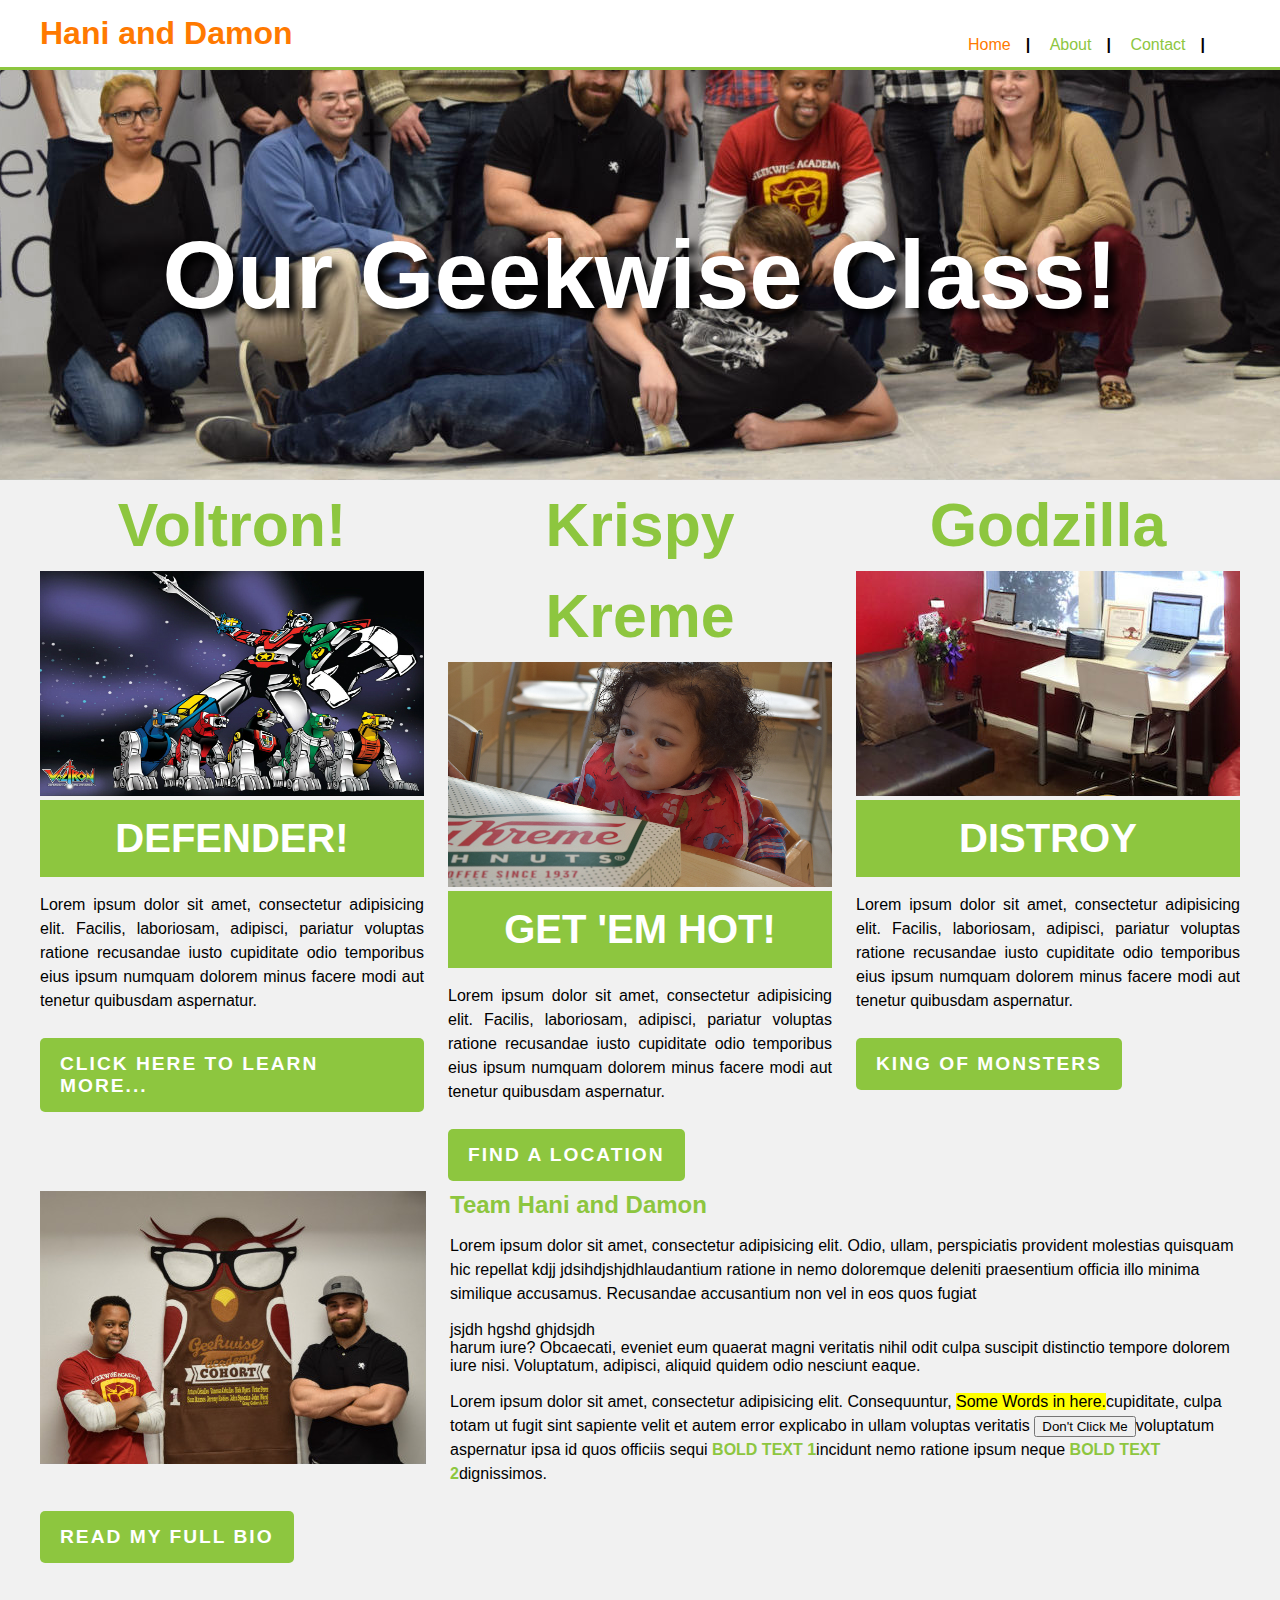
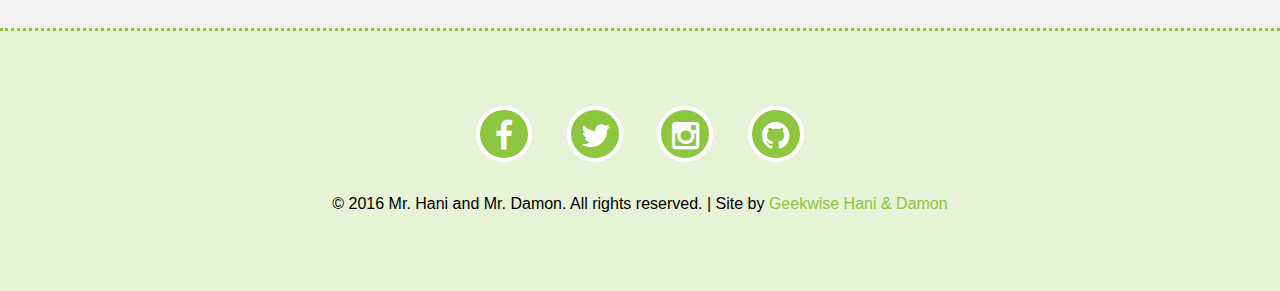
<file: index.html>
<!doctype html>

<html lang="en-US">
    <head>
        <title>Hani and Damon | Fresno, Ca</title>
        
        <meta charset="utf-8" />
        <meta name="keywords" content="voltron, fresno, damon, damon thomas, robots" />
        <meta name="description" content="We have the most amazing Voltron toys in Fresno California." />
        
        <link rel="stylesheet" href="css/styles.css" type="text/css" />
        <link rel="stylesheet" href="css/font-awesome.css" type="text/css" />
    </head>
    <body class="button">
        <header>
            <div id="header" class="mainWidth">
                <div id="logo">
                    <h1><a href="index.html" title="">Hani and Damon</a></h1>
                    
                    <!--THE CODE FOR THE LOGO IS BELOW-->
                    <!--<a href="index.html"><img src="images/logo.png" alt="" title="" /></a>-->
                </div>
                <nav id="menu">
                    <ul>
                        <li><a href="index.html" title="" class="currentPage">Home</a></li>
                        <li><a href="about-me.html" title="">About</a></li>
                        <li><a href="contact-me.html" title="">Contact</a></li>
                    </ul>
                </nav>
            </div>
        </header>
        <div id="bannerHome">
            <div> <!-- MY ADD A CLASS HERE -->
                <h1 class="bannerText">Our Geekwise Class!</h1>
                <!--????-->
            </div>
        </div>
        <main class="mainWidth" id="main">
            
            <!--COLUMN (A) STARTS HERE-->
            <div class="columnA">
                <h2>Voltron!</h2>
                <div class="box">
                    <a href="http://www.voltron.com" title=""  target="_blank"><img src="images/voltron.jpg" alt="" title="" /></a>
                    <span>Defender!</span>
                </div>
                <p>Lorem ipsum dolor sit amet, consectetur adipisicing elit. Facilis, laboriosam, adipisci, pariatur voluptas ratione recusandae iusto cupiditate odio temporibus eius ipsum numquam dolorem minus facere modi aut tenetur quibusdam aspernatur.</p>
                <a href="http://www.voltron.com" title="" class="button" target="_blank">Click Here To Learn More...</a>
            </div>
            <!--COLUMN (A) ENDS HERE-->
            
            <!--COLUMN (B) STARTS HERE-->
            <div class="columnB">
                <h2>Krispy Kreme</h2>
                <div class="box">
                    <a href="http://www.kripsykreme.com" title=""  target="_blank"><img src="images/krispy-kreme.jpg" alt="" title="" /></a>
                    <span>Get 'Em Hot!</span>
                </div>
                <p>Lorem ipsum dolor sit amet, consectetur adipisicing elit. Facilis, laboriosam, adipisci, pariatur voluptas ratione recusandae iusto cupiditate odio temporibus eius ipsum numquam dolorem minus facere modi aut tenetur quibusdam aspernatur.</p>
                <a href="http://www.kripsykreme.com" title="" class="button" target="_blank">Find a Location</a>
            </div>
            <!--COLUMN (B) ENDS HERE-->
            
            <!--COLUMN (C) STARTS HERE-->
            <div class="columnC">
                <h2>Godzilla</h2>
                <div class="box">
                    <a href="http://www.godzilla.com" title=""  target="_blank"><img src="images/quiqlabs-office.jpg" alt="" title="" /></a>
                    <span>Distroy</span>
                </div>
                <p>Lorem ipsum dolor sit amet, consectetur adipisicing elit. Facilis, laboriosam, adipisci, pariatur voluptas ratione recusandae iusto cupiditate odio temporibus eius ipsum numquam dolorem minus facere modi aut tenetur quibusdam aspernatur.</p>
                <a href="http://www.godzilla.com" title="" class="button" target="_blank">King of Monsters</a>
            </div>
            <!--COLUMN (C) ENDS HERE-->
            
            <!--MY ABOUT SECTION STARTS BELOW-->
            
            <section class="mainWidth" id="aboutMe">
                <aside class="alignLeft">
                    <img src="images/hani-damon.jpg" alt="" title="" />
                </aside>
                <article class="alignRight">
                    <h2>Team Hani and Damon</h2>
                    <p>Lorem ipsum dolor sit amet, consectetur adipisicing elit. Odio, ullam, perspiciatis provident molestias quisquam hic repellat <span>kdjj jdsihdjshjdh</span>laudantium ratione in nemo doloremque deleniti praesentium officia illo minima similique accusamus. Recusandae accusantium non vel in eos quos fugiat <div>jsjdh hgshd ghjdsjdh</div>harum iure? Obcaecati, eveniet eum quaerat magni veritatis nihil odit culpa suscipit distinctio tempore dolorem iure nisi. Voluptatum, adipisci, aliquid quidem odio nesciunt eaque.</p>
                    <p>Lorem ipsum dolor sit amet, consectetur adipisicing elit. Consequuntur, <mark>Some Words in here.</mark>cupiditate, culpa totam ut fugit sint sapiente velit et autem error explicabo in ullam voluptas veritatis <button>Don't Click Me</button>voluptatum aspernatur ipsa id quos officiis sequi <b>BOLD TEXT 1</b>incidunt nemo ratione ipsum neque <strong>BOLD TEXT 2</strong>dignissimos.</p>
                    <a href="about.html" title="" class="button">Read My Full Bio</a>
                </article>
            </section>
            
            <!--MY ABOUT SECTION ENDS ABOVE-->
            
        </main>
        <footer id="copyright">
            <div class="social-media">
                <a href="" title="" target="_blank"><i class="fa fa-facebook"></i></a>
                <a href="" title="" target="_blank"><i class="fa fa-twitter"></i></a>
                <a href="" title="" target="_blank"><i class="fa fa-instagram"></i></a>
                <a href="" title="" target="_blank"><i class="fa fa-github"></i></a>
            </div>
            <p>&copy; 2016 Mr. Hani and Mr. Damon. All rights reserved. | Site by <a href="http://www.hanianddamon.com" title="">Geekwise Hani & Damon</a></p>
        </footer>
        
                <script>
  (function(i,s,o,g,r,a,m){i['GoogleAnalyticsObject']=r;i[r]=i[r]||function(){
  (i[r].q=i[r].q||[]).push(arguments)},i[r].l=1*new Date();a=s.createElement(o),
  m=s.getElementsByTagName(o)[0];a.async=1;a.src=g;m.parentNode.insertBefore(a,m)
  })(window,document,'script','//www.google-analytics.com/analytics.js','ga');

  ga('create', 'UA-71515367-1', 'auto');
  ga('send', 'pageview');

</script>
    </body>
</html>
</file>
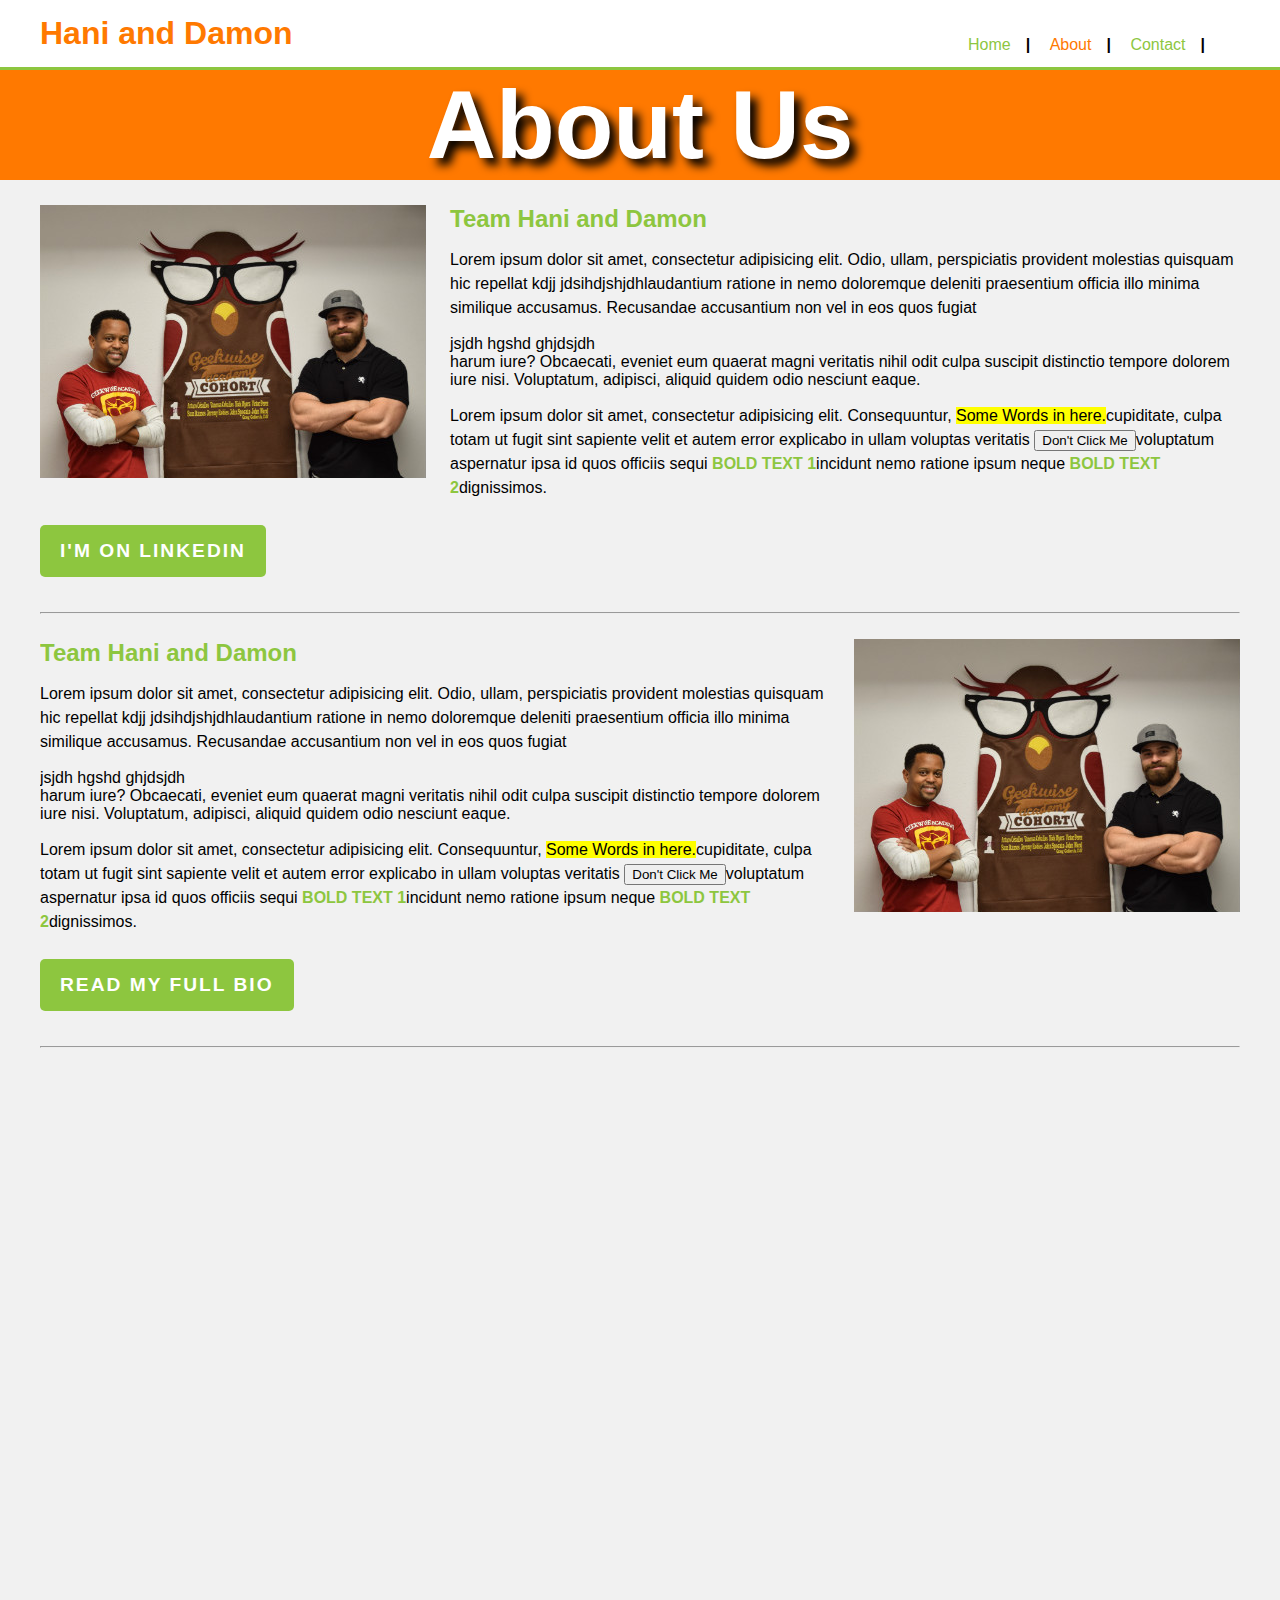
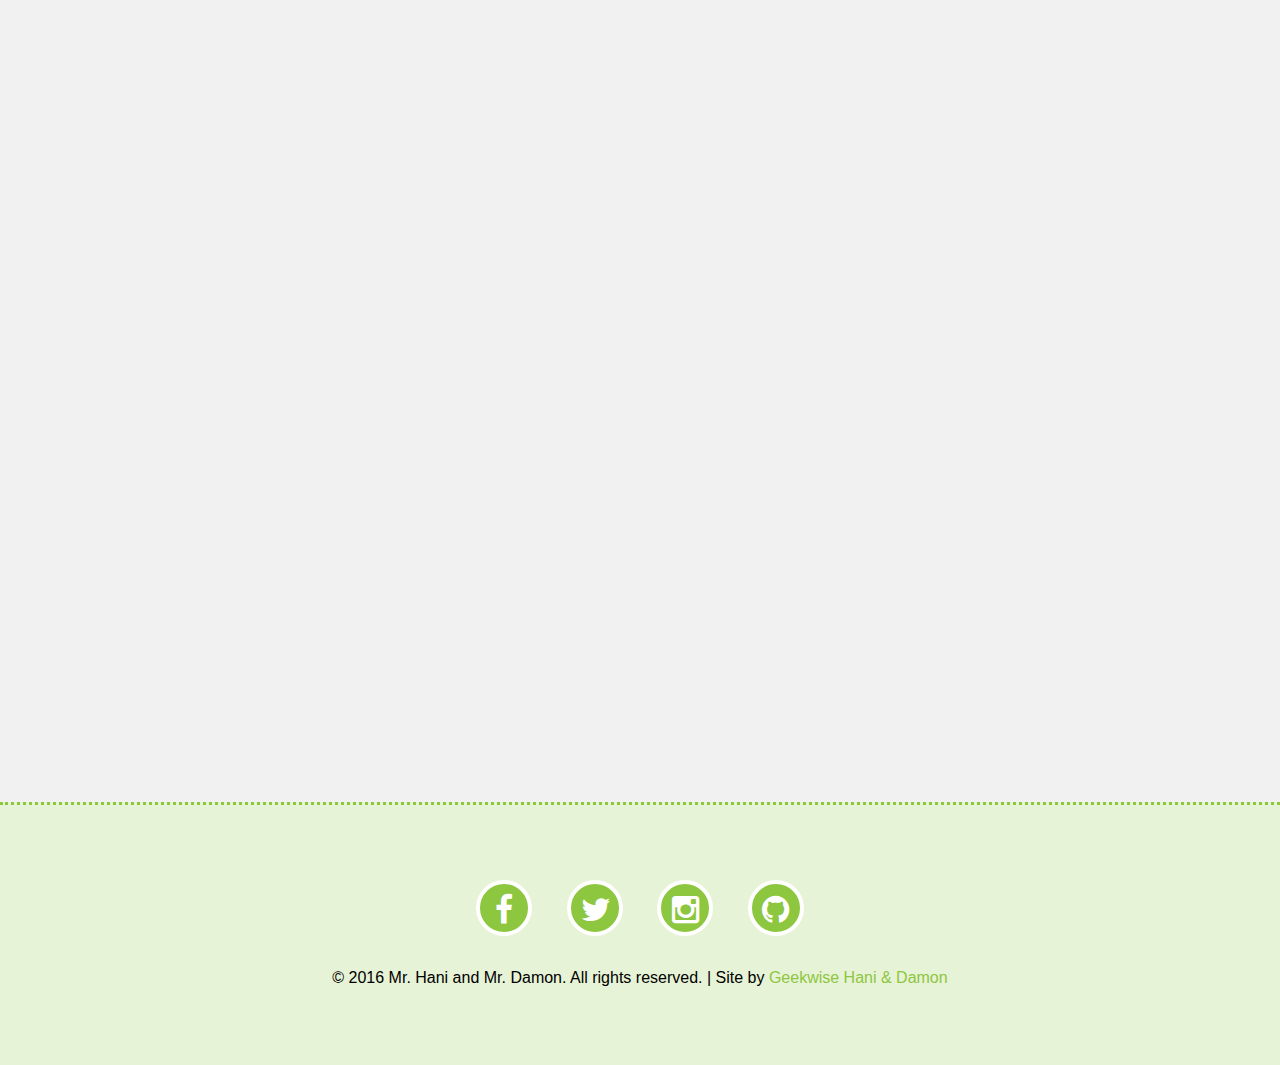
<file: about-me.html>
<!doctype html>

<html lang="en-US">
    <head>
        <title>About Hani and Damon | Fresno, Ca</title>
        
        <meta charset="utf-8" />
        <meta name="keywords" content="about, voltron, fresno, damon, damon thomas, robots" />
        <meta name="description" content="About we have the most amazing Voltron toys in Fresno California." />
        
        <link rel="stylesheet" href="css/styles.css" type="text/css" />
        <link rel="stylesheet" href="css/font-awesome.css" type="text/css" />
    </head>
    <body>
        <header>
            <div id="header" class="mainWidth">
                <div id="logo">
                    <h1><a href="index.html" title="">Hani and Damon</a></h1>
                    
                    <!--THE CODE FOR THE LOGO IS BELOW-->
                    <!--<a href="index.html"><img src="images/logo.png" alt="" title="" /></a>-->
                </div>
                <nav id="menu">
                    <ul>
                        <li><a href="index.html" title="">Home</a></li>
                        <li><a href="about-me.html" title="" class="currentPage">About</a></li>
                        <li><a href="contact-me.html" title="">Contact</a></li>
                    </ul>
                </nav>
            </div>
        </header>
        <div id="banner_about">
            <div> <!-- MY ADD A CLASS HERE -->
                <h1 class="bannerText">About Us</h1>
                <!--????-->
            </div>
        </div>
        <main class="mainWidth" id="main">
            
            <!--MY ABOUT SECTION STARTS BELOW-->
            
            <section class="mainWidth" id="aboutMe">
                <aside class="alignLeft">
                    <img src="images/hani-damon.jpg" alt="" title="" />
                </aside>
                <article class="alignRight">
                    <h2>Team Hani and Damon</h2>
                    <p>Lorem ipsum dolor sit amet, consectetur adipisicing elit. Odio, ullam, perspiciatis provident molestias quisquam hic repellat <span>kdjj jdsihdjshjdh</span>laudantium ratione in nemo doloremque deleniti praesentium officia illo minima similique accusamus. Recusandae accusantium non vel in eos quos fugiat <div>jsjdh hgshd ghjdsjdh</div>harum iure? Obcaecati, eveniet eum quaerat magni veritatis nihil odit culpa suscipit distinctio tempore dolorem iure nisi. Voluptatum, adipisci, aliquid quidem odio nesciunt eaque.</p>
                    <p>Lorem ipsum dolor sit amet, consectetur adipisicing elit. Consequuntur, <mark>Some Words in here.</mark>cupiditate, culpa totam ut fugit sint sapiente velit et autem error explicabo in ullam voluptas veritatis <button>Don't Click Me</button>voluptatum aspernatur ipsa id quos officiis sequi <b>BOLD TEXT 1</b>incidunt nemo ratione ipsum neque <strong>BOLD TEXT 2</strong>dignissimos.</p>
                    <a href="#" title="" class="button">I'm on Linkedin</a>
                </article>
            </section>
            
            <hr />
            
            <section class="mainWidth" id="aboutMe">
                <aside class="floatRight">
                    <img src="images/hani-damon.jpg" alt="" title="" />
                </aside>
                <article class="alignRight">
                    <h2>Team Hani and Damon</h2>
                    <p>Lorem ipsum dolor sit amet, consectetur adipisicing elit. Odio, ullam, perspiciatis provident molestias quisquam hic repellat <span>kdjj jdsihdjshjdh</span>laudantium ratione in nemo doloremque deleniti praesentium officia illo minima similique accusamus. Recusandae accusantium non vel in eos quos fugiat <div>jsjdh hgshd ghjdsjdh</div>harum iure? Obcaecati, eveniet eum quaerat magni veritatis nihil odit culpa suscipit distinctio tempore dolorem iure nisi. Voluptatum, adipisci, aliquid quidem odio nesciunt eaque.</p>
                    <p>Lorem ipsum dolor sit amet, consectetur adipisicing elit. Consequuntur, <mark>Some Words in here.</mark>cupiditate, culpa totam ut fugit sint sapiente velit et autem error explicabo in ullam voluptas veritatis <button>Don't Click Me</button>voluptatum aspernatur ipsa id quos officiis sequi <b>BOLD TEXT 1</b>incidunt nemo ratione ipsum neque <strong>BOLD TEXT 2</strong>dignissimos.</p>
                    <a href="about.html" title="" class="button">Read My Full Bio</a>
                </article>
            </section>
            
            <hr />
            
            <div class="vidContainer video-container">
                <div id="videoHolder">
                    <iframe width="640" height="360" src="https://www.youtube.com/embed/ebGe_n2XOdM" frameborder="0" allowfullscreen></iframe>
                </div>
            </div>
            
            <!--MY ABOUT SECTION ENDS ABOVE-->
            
        </main>
        
            <div class="vidContainer video-container">
                <div id="videoHolder">
                    <iframe width="640" height="360" src="https://www.youtube.com/embed/ebGe_n2XOdM" frameborder="0" allowfullscreen></iframe>
                </div>
            </div>
        
        <footer id="copyright">
            <div class="social-media">
                <a href="" title="" target="_blank"><i class="fa fa-facebook"></i></a>
                <a href="" title="" target="_blank"><i class="fa fa-twitter"></i></a>
                <a href="" title="" target="_blank"><i class="fa fa-instagram"></i></a>
                <a href="" title="" target="_blank"><i class="fa fa-github"></i></a>
            </div>
            <p>&copy; 2016 Mr. Hani and Mr. Damon. All rights reserved. | Site by <a href="http://www.hanianddamon.com" title="">Geekwise Hani & Damon</a></p>
        </footer>
        
        <script>
  (function(i,s,o,g,r,a,m){i['GoogleAnalyticsObject']=r;i[r]=i[r]||function(){
  (i[r].q=i[r].q||[]).push(arguments)},i[r].l=1*new Date();a=s.createElement(o),
  m=s.getElementsByTagName(o)[0];a.async=1;a.src=g;m.parentNode.insertBefore(a,m)
  })(window,document,'script','//www.google-analytics.com/analytics.js','ga');

  ga('create', 'UA-71515367-1', 'auto');
  ga('send', 'pageview');

</script>

    </body>
</html>
</file>
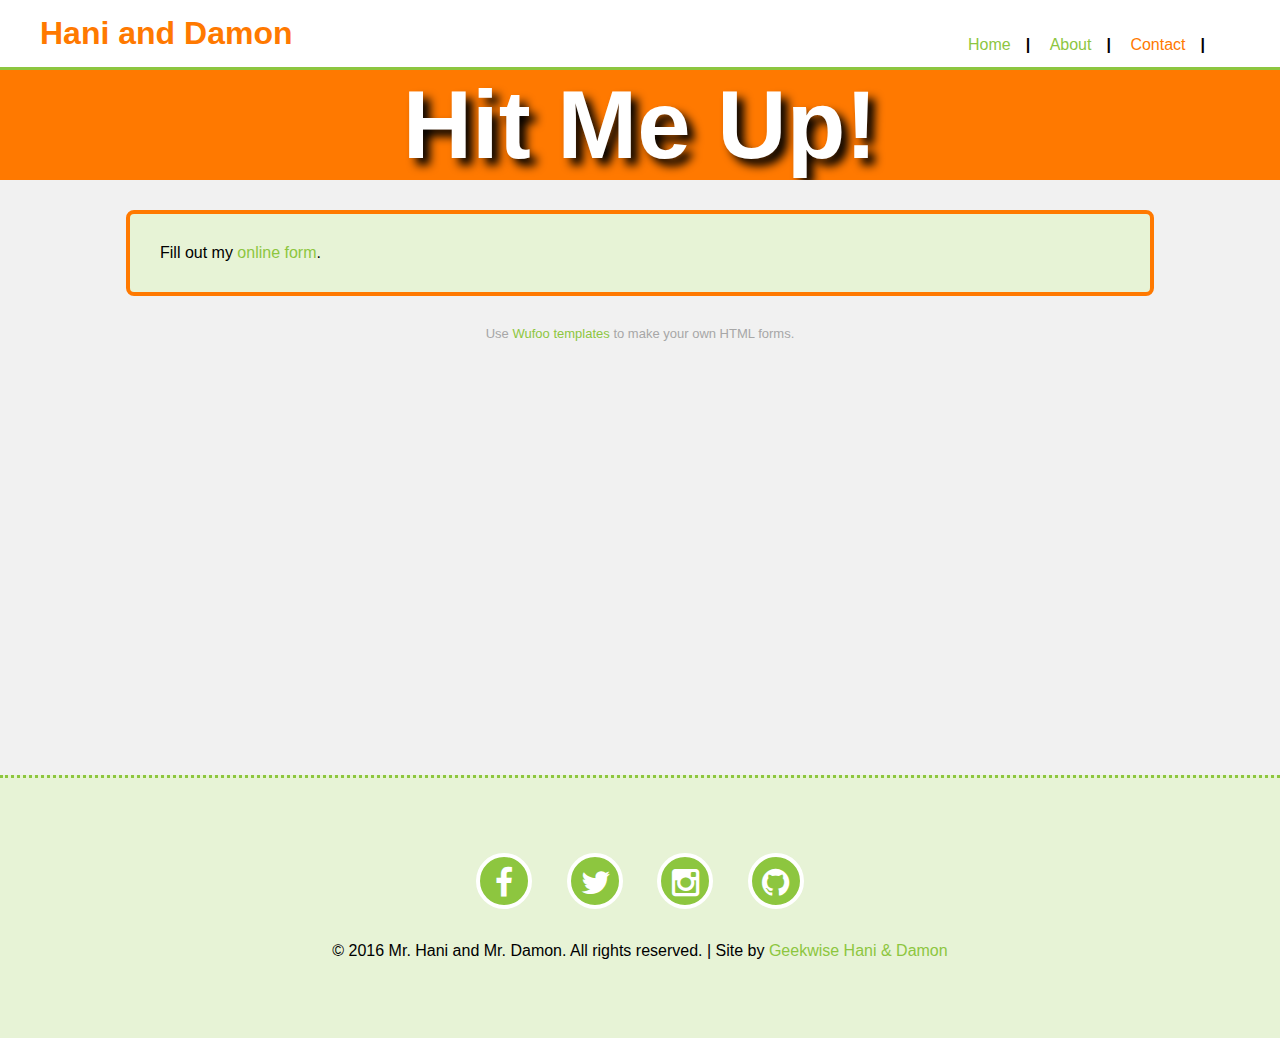
<file: contact-me.html>
<!doctype html>

<html lang="en-US">
    <head>
        <title>Contact Hani and Damon | Fresno, Ca</title>
        
        <meta charset="utf-8" />
        <meta name="keywords" content="about, voltron, fresno, damon, damon thomas, robots" />
        <meta name="description" content="About we have the most amazing Voltron toys in Fresno California." />
        
        <link rel="stylesheet" href="css/styles.css" type="text/css" />
        <link rel="stylesheet" href="css/font-awesome.css" type="text/css" />
    </head>
    <body>
        <header>
            <div id="header" class="mainWidth">
                <div id="logo">
                    <h1><a href="index.html" title="">Hani and Damon</a></h1>
                    
                    <!--THE CODE FOR THE LOGO IS BELOW-->
                    <!--<a href="index.html"><img src="images/logo.png" alt="" title="" /></a>-->
                </div>
                <nav id="menu">
                    <ul>
                        <li><a href="index.html" title="">Home</a></li>
                        <li><a href="about-me.html" title="">About</a></li>
                        <li><a href="contact-me.html" title="" class="currentPage">Contact</a></li>
                    </ul>
                </nav>
            </div>
        </header>
        <div id="banner_contact">
            <div> <!-- MY ADD A CLASS HERE -->
                <h1 class="bannerText">Hit Me Up!</h1>
                <!--????-->
            </div>
        </div>
        <main class="mainWidth" id="main">
            
            <!--MY FORM STARTS HERE-->
            
            <div id="wufoo-q157so211krd60q">
Fill out my <a href="https://mramonthomas.wufoo.com/forms/q157so211krd60q">online form</a>.
</div>
            <div id="wuf-adv" style="font-family:inherit;font-size: small;color:#a7a7a7;text-align:center;display:block;">Use <a href="http://www.wufoo.com/gallery/templates/">Wufoo templates</a> to make your own HTML forms.</div>
            <script type="text/javascript">var q157so211krd60q;(function(d, t) {
var s = d.createElement(t), options = {
'userName':'mramonthomas',
'formHash':'q157so211krd60q',
'autoResize':true,
'height':'512',
'async':true,
'host':'wufoo.com',
'header':'show',
'ssl':true};
s.src = ('https:' == d.location.protocol ? 'https://' : 'http://') + 'www.wufoo.com/scripts/embed/form.js';
s.onload = s.onreadystatechange = function() {
var rs = this.readyState; if (rs) if (rs != 'complete') if (rs != 'loaded') return;
try { q157so211krd60q = new WufooForm();q157so211krd60q.initialize(options);q157so211krd60q.display(); } catch (e) {}};
var scr = d.getElementsByTagName(t)[0], par = scr.parentNode; par.insertBefore(s, scr);
})(document, 'script');</script>

            <!--MY FORM ENDS HERE-->
            
            <!--GOOGLE MAP STARTS HERE-->
            
            <iframe src="https://www.google.com/maps/embed?pb=!1m18!1m12!1m3!1d3195.6444062077776!2d-119.80249974960762!3d36.779097179854496!2m3!1f0!2f0!3f0!3m2!1i1024!2i768!4f13.1!3m3!1m2!1s0x809467659104ddeb%3A0x8b85c2a905d61aa1!2sFood+Hut!5e0!3m2!1sen!2sus!4v1450326013213" width="100%" height="400" frameborder="0" style="border:0" allowfullscreen></iframe>
            
            <!--GOOGLE MAP ENDS HERE-->
            
        </main>
        <footer id="copyright">
            <div class="social-media">
                <a href="" title="" target="_blank"><i class="fa fa-facebook"></i></a>
                <a href="" title="" target="_blank"><i class="fa fa-twitter"></i></a>
                <a href="" title="" target="_blank"><i class="fa fa-instagram"></i></a>
                <a href="" title="" target="_blank"><i class="fa fa-github"></i></a>
            </div>
            <p>&copy; 2016 Mr. Hani and Mr. Damon. All rights reserved. | Site by <a href="http://www.hanianddamon.com" title="">Geekwise Hani & Damon</a></p>
        </footer>
        
                <script>
  (function(i,s,o,g,r,a,m){i['GoogleAnalyticsObject']=r;i[r]=i[r]||function(){
  (i[r].q=i[r].q||[]).push(arguments)},i[r].l=1*new Date();a=s.createElement(o),
  m=s.getElementsByTagName(o)[0];a.async=1;a.src=g;m.parentNode.insertBefore(a,m)
  })(window,document,'script','//www.google-analytics.com/analytics.js','ga');

  ga('create', 'UA-71515367-1', 'auto');
  ga('send', 'pageview');

</script>
        
    </body>
</html>
</file>
<file: css/styles.css>
/*GLOBAL STYLES*/

html, body {
    height:100%;
    width:100%;
}

body {
    margin:0px;
    padding:0px;
    background-color:#F1F1F1;
    font-family:'Source Sans Pro', Trebuchet MS, sans-serif;
    font-size:16px;
    /*color:#FFFFFF !important;*/
    font-weight:400;
}

body {
    color:#000000;
}

h1, h2, h3, h4 {
    margin:0px;
    padding:0px;
    color:#8DC63F; /* GRANNY SMITH APPLE GREEN */
}

p {
    line-height:150%;
    margin:15px 0px;
}

b, strong {
    color:#8DC63F;
}

a {
    color:#8DC63F;
    text-decoration:none;
}

a:hover {
    color:#FF7900; /* THIS COLOR IS ORANGE */
}

/*MAIN BODY STYLES*/

.mainWidth {
    overflow:hidden;
    margin:0px auto;
    width:1200px;
}

/* ========== HEADER STYLES ============= */

header {
    background-color:#FFFFFF;
}

#header {
    position:relative;
    padding:15px 0px;
}

#logo a {
    color:#FF7900; /* leave yourself notes */
}

#logo a:hover {
    color:#8DC63F;
}

/* ------- MENU STYLES -------- */

#menu {
    position:absolute;
    top:20px;
    right:20px;
}

#menu ul {
    display:inline-block;
}

#menu li {
    display:inline;
    text-align:center;
}

#menu li:after {
    content:"|";
    padding:0px 15px;
    font-weight:600;
    color:#000000;
}

.currentPage {
    color:#FF7900;
}

.currentPage:hover {
    color:#8DC63F;
}


/*BANNER STYLES */

#bannerHome {
    overflow:scroll;
    padding:150px 0px;
    border-top:3px solid #8DC63F;
    background-size:cover;
    background:url(../images/banner-home.jpg) no-repeat bottom center #FF7900;
}
#banner_about {
    overflow:scroll;
    padding:0px 0px;
    border-top:3px solid #8DC63F;
    background-size:cover;
    background:url() no-repeat bottom center #FF7900;
}

#banner_contact {
    overflow:scroll;
    padding:0px 0px;
    border-top:3px solid #8DC63F;
    background-size:cover;
    background:url() no-repeat bottom center #FF7900;
}

.bannerText {
    font-size:6em;
    color:#FFFFFF;
    text-align:center;
    text-shadow:7px 7px 10px #000000;
}


/* THE COLUMNS STYLES */

.columnA, .columnB, .columnC {
    width:384px;
}

.columnA h2, .columnB h2, .columnC h2 {
    font-size:3.8em;
    font-weight:700;
    text-align:center;
    line-height:1.5em;
}

.box span {
    background-color:#8DC63F;
    color:#FFFFFF;
    display:block;
    font-size:2.5em;
    font-weight:900;
    margin-bottom:16px;
    padding:16px;
    text-align:center;
    text-transform:uppercase;
} 

.columnA p, .columnB p, .columnC p {
    text-align:justify;
}

/*.columnA img, .columnB img, .columnC img {*/
/*    width:384px;*/
/*}*/

.columnA, .columnB {
    /*display:inline-block;*/
    float:left;
    margin-right:24px;
}

.columnC {
    float:left;
}


/* ABOUT ME SECTION STYLES */

.alignLeft {
    float:left;
    margin-right:24px;
}

.floatRight {
    float:right;
    margin-left:24px;
}

.alignRight {
    
}

#aboutMe {
    margin:25px 0px;
}

/* EXTRA STYLES */

a.button {
    padding:15px 20px;
    background-color:#8DC63F;
    letter-spacing:2px; /* THIS IS OPTIONAL */
    text-transform:uppercase;
    font-weight:700;
    font-size:1.2em;
    color:#FFFFFF;
    border-radius:5px;
    margin:10px 0px;
    display:inline-block;
    transition:background 0.6s linear 0s, color 0.6s linear 0s;
}

a.button:hover {
    background-color:#FF7900;
    color:#FFFFFF;
}

#wufoo-q157so211krd60q {
    border:4px solid #FF7900;
    border-radius:8px;
    width:80%;
    margin:30px auto;
    padding:30px;
    background-color:#e7f3d6;
}

.vidContainer {
    width:90%;
    margin:0px auto;
}

#videoHolder {
    width:100%;
    position:relative;
    padding-bottom:56.25%;
    padding-top:30px;
    height:0px;
    overflow:hidden;
}

#videoHolder iframe, .video-container object, .video-container embed {
    position:absolute;
    top:0px;
    left:0px;
    width:100%;
    height:100%;
}

/*FOOTER STYLES*/

footer {
    background-color:#e7f3d6;
    border-top:3px dotted #8DC63F;
    padding:60px 0px;
    overflow:hidden;
    text-align:center;
    margin-top:30px;
}

.fa {
    background-color:#8DC63F;
    border:4px solid #FFFFFF;
    border-radius:100%;
    font-size:2em !important;
    margin:15px;
    padding:10px;
    width:28px;
    height:28px;
    color:#FFFFFF;
    transition:background 0.6s linear 0s, color 0.6s linear 0s;
}

.fa:hover {
    background-color:#ff7900;
}




/*https://preview.c9users.io/mrdamonthomas/damon-hani/index.html*/
</file>
